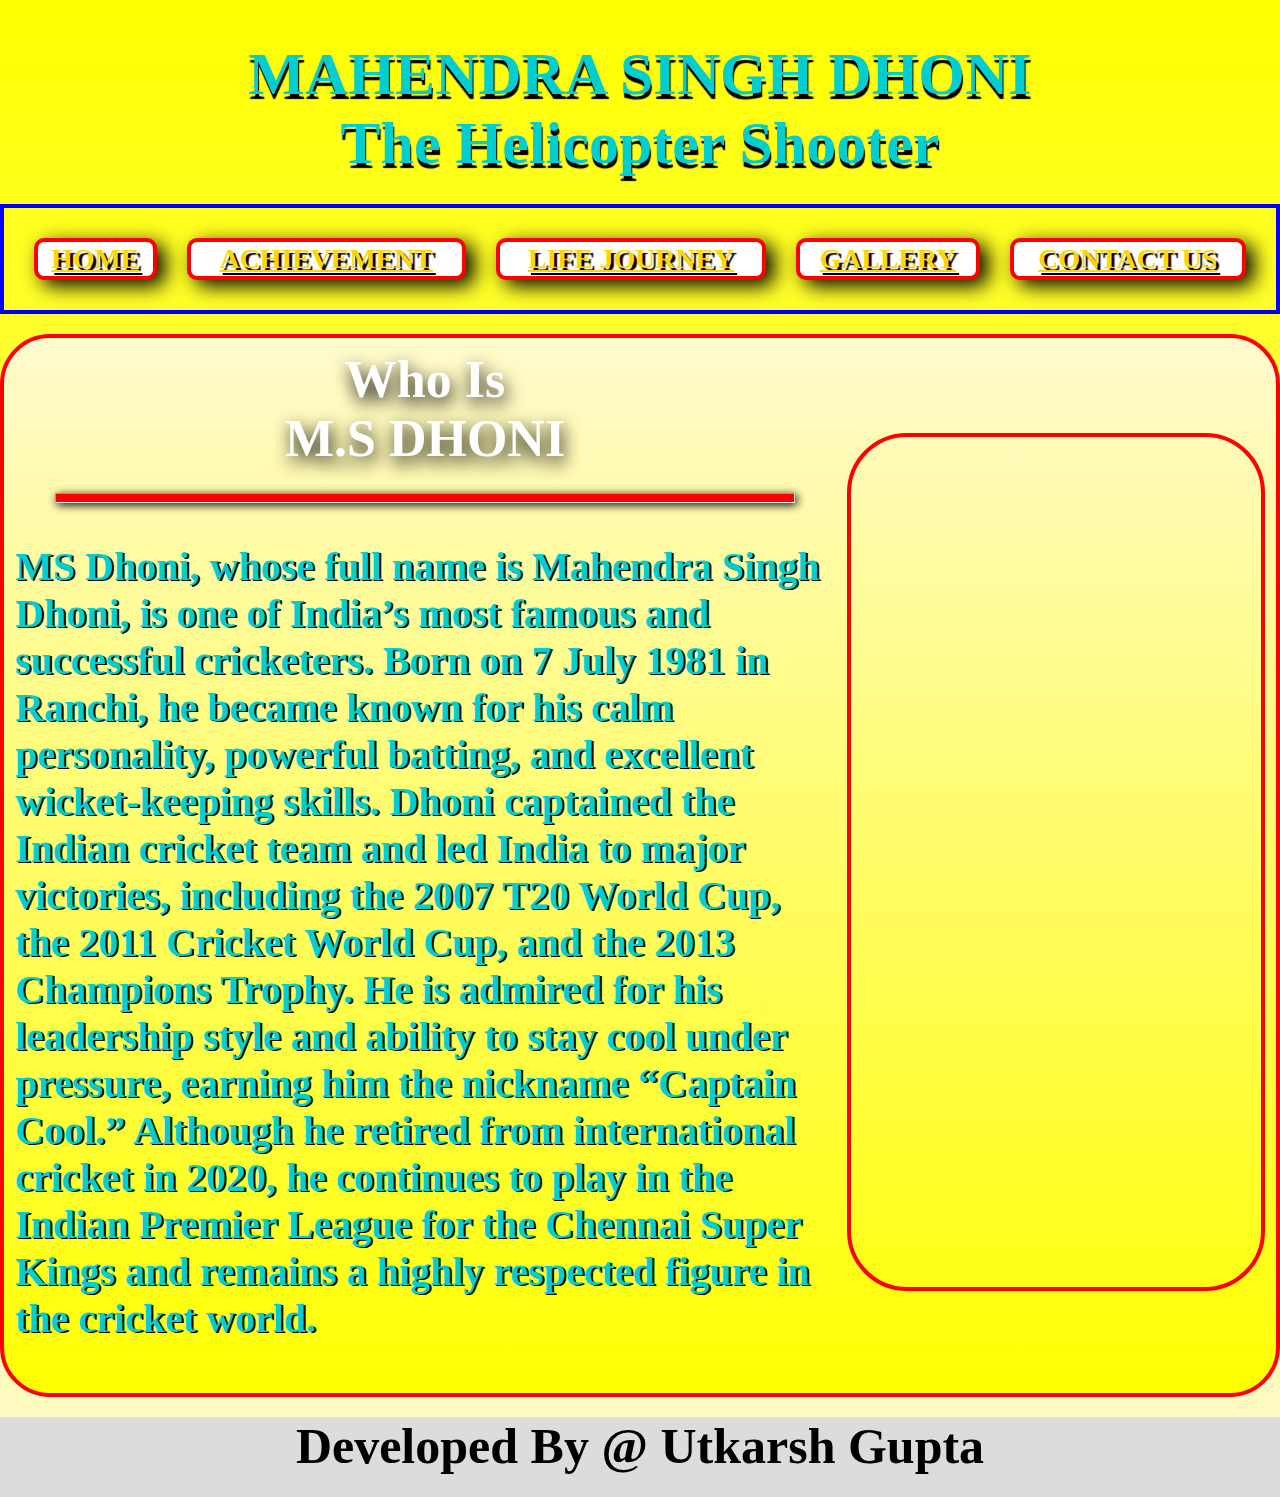
<file: index.html>
<!DOCTYPE html>

<html>
<head>
  <meta http-equiv="CONTENT-TYPE" content="text/html; charset=UTF-8">
  <title>M.S DHONI</title>
  <link rel="stylesheet" href="style.css">
</head>
<body>
  <h1>
   MAHENDRA SINGH DHONI<br>
      <font style="font-family: cursive">The Helicopter Shooter</font>
  </h1>
  <table>
    <tr>
      <td><a href="index.html">HOME</a></td>
      <td><a href="b.html">ACHIEVEMENT</a></td>
      <td><a href="c.html">LIFE JOURNEY</a></td>
      <td><a href="d.html">GALLERY</a></td>
      <td><a href="e.html">CONTACT US</a></td>
    </tr>
  </table>
  <table class="a">
    
    <tr>
      <td> <h1 class="h1">Who Is <br>M.S DHONI</h1><hr>
    <p>
      MS Dhoni, whose full name is Mahendra Singh Dhoni, is one of India’s most famous and successful cricketers. Born on 7 July 1981 in Ranchi, he became known for his calm personality, powerful batting, and excellent wicket-keeping skills. Dhoni captained the Indian cricket team and led India to major victories, including the 2007 T20 World Cup, the 2011 Cricket World Cup, and the 2013 Champions Trophy. He is admired for his leadership style and ability to stay cool under pressure, earning him the nickname “Captain Cool.” Although he retired from international cricket in 2020, he continues to play in the Indian Premier League for the Chennai Super Kings and remains a highly respected figure in the cricket world.
    </p>
      </td>
      <td>

  <iframe style="border-radius: 60px; border: 4px solid red;" width="410" height="850" src="https://www.youtube.com/embed/R3LtZcdvYfo" frameborder="2" allow=" autoplay;" referrerpolicy="strict-origin-when-cross-origin" allowfullscreen>
    
  </iframe>
  

      </td>
  </table>
      <div class="footer">
        Developed By @ Utkarsh Gupta
    </div>
</body>
</html>
</file>
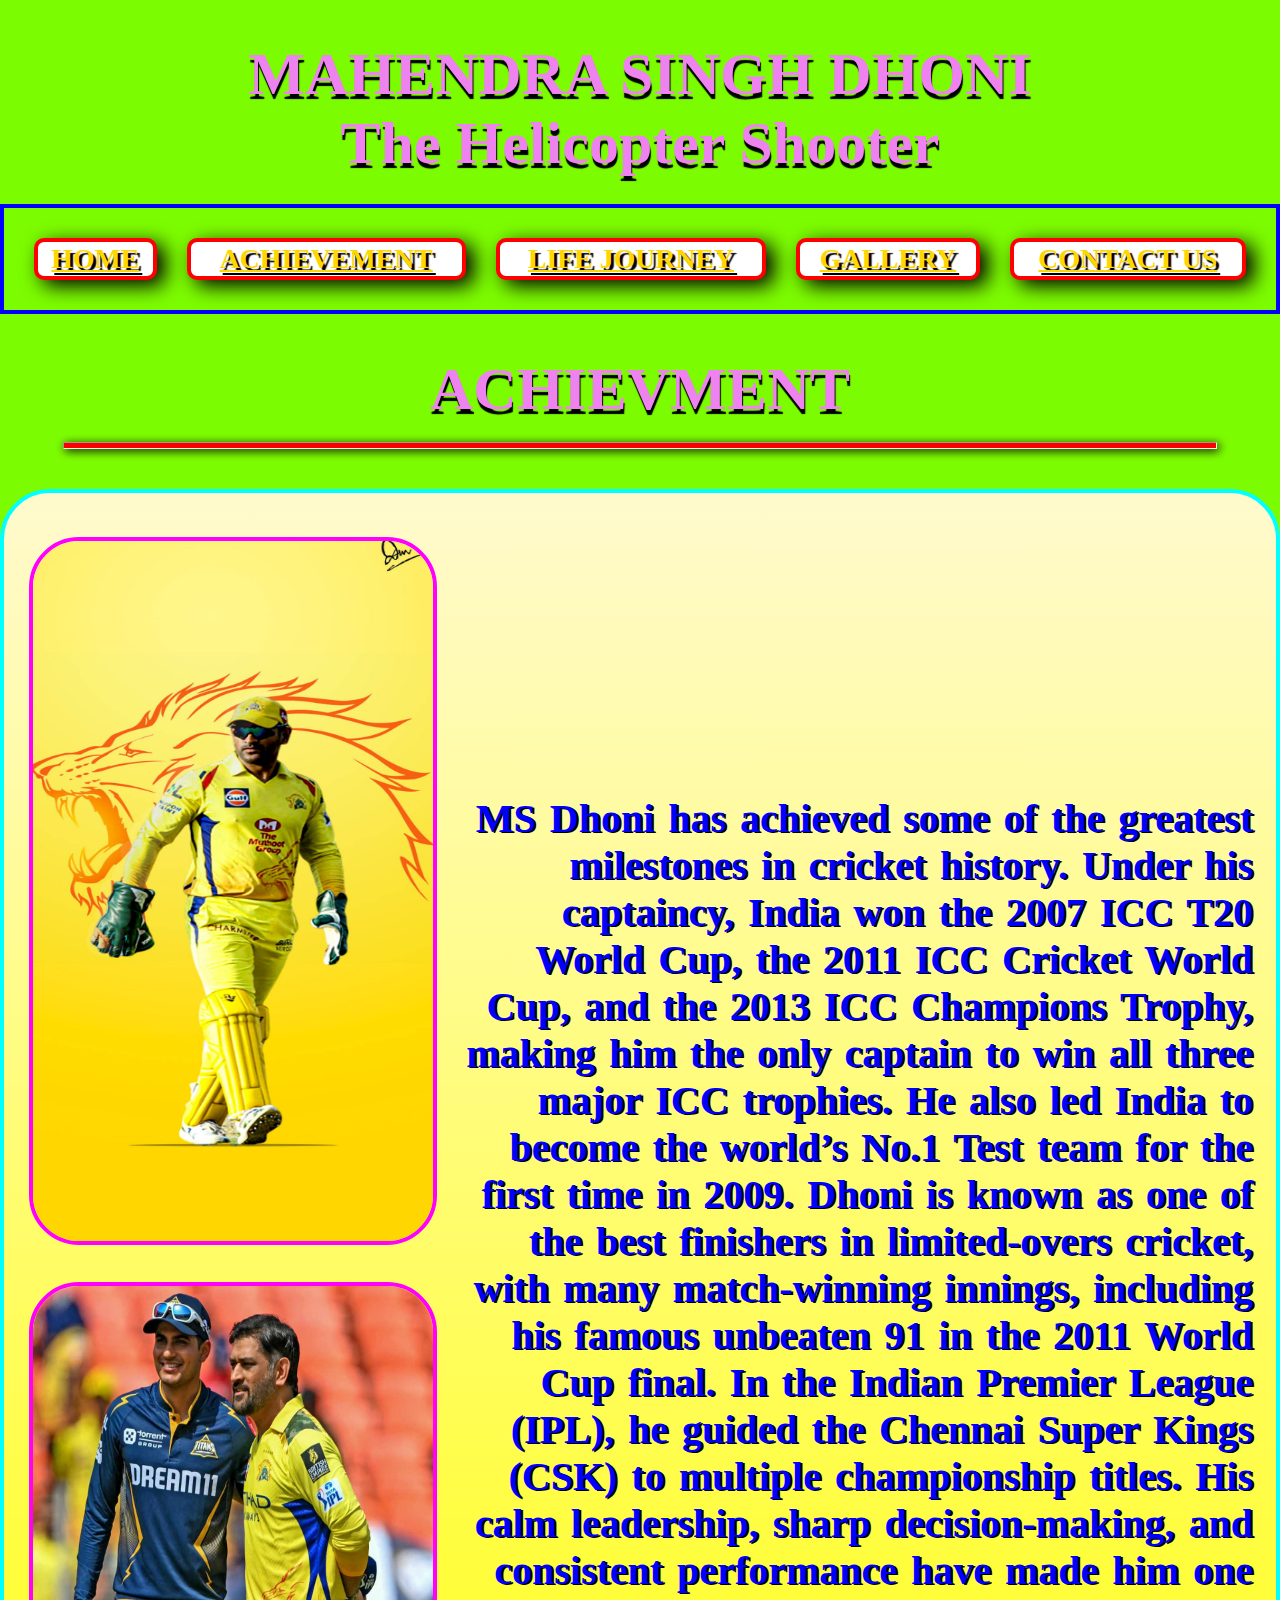
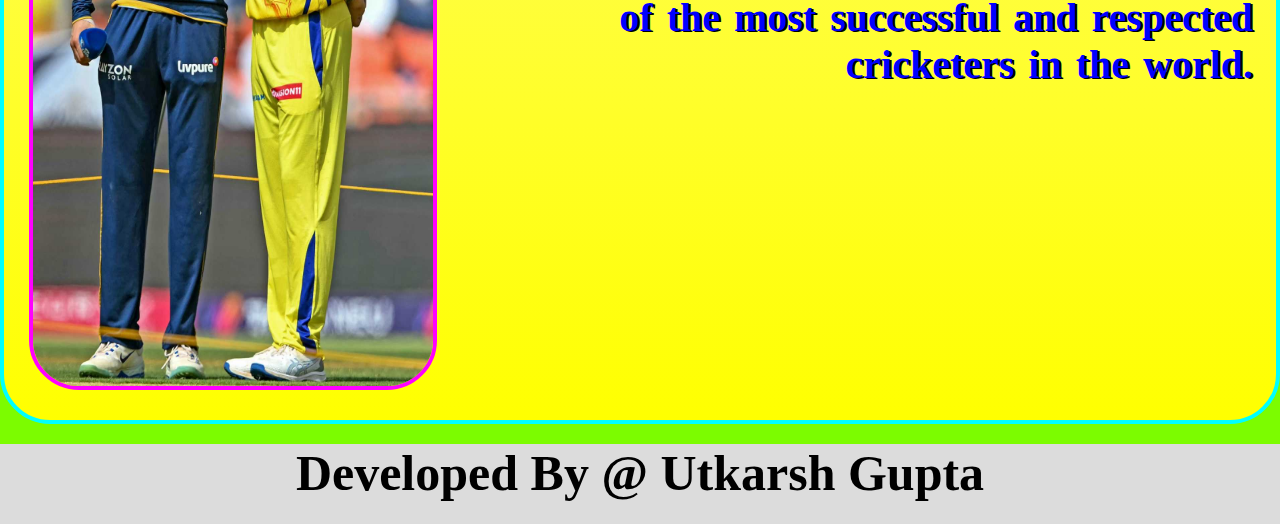
<file: b.html>
<!DOCTYPE html>

<html>
<head>
  <meta http-equiv="CONTENT-TYPE" content="text/html; charset=UTF-8">
  <title>M.S DHONI</title>
  <link rel="stylesheet" href="b.css">
</head>
<body>
  <h1>
   MAHENDRA SINGH DHONI<br>
      <font style="font-family: cursive">The Helicopter Shooter</font>
  </h1>
  <table>
    <tr>
      <td><a href="index.html">HOME</a></td>
      <td><a href="b.html">ACHIEVEMENT</a></td>
      <td><a href="c.html">LIFE JOURNEY</a></td>
      <td><a href="d.html">GALLERY</a></td>
      <td><a href="e.html">CONTACT US</a></td>
    </tr>
  </table>
  <h1> ACHIEVMENT</h1><hr>
  <table class="a">
    <tr>
      <td width="320">
        <img src="b.jpg" width="400"style="margin-top: 21px;"><br>
         <img src="e.jpg" style="margin-top: 30px;"width="400">

        
        </td>
      <td>
        <p>
      MS Dhoni has achieved some of the greatest milestones in cricket history. Under his captaincy, India won the 2007 ICC T20 World Cup, the 2011 ICC Cricket World Cup, and the 2013 ICC Champions Trophy, making him the only captain to win all three major ICC trophies. He also led India to become the world’s No.1 Test team for the first time in 2009. Dhoni is known as one of the best finishers in limited-overs cricket, with many match-winning innings, including his famous unbeaten 91 in the 2011 World Cup final. In the Indian Premier League (IPL), he guided the Chennai Super Kings (CSK) to multiple championship titles. His calm leadership, sharp decision-making, and consistent performance have made him one of the most successful and respected cricketers in the world.
      </p>
      </td>

    </tr>
    
  </table>
      <div class="footer">
        Developed By @ Utkarsh Gupta
    </div>
</body>
</html>
</file>
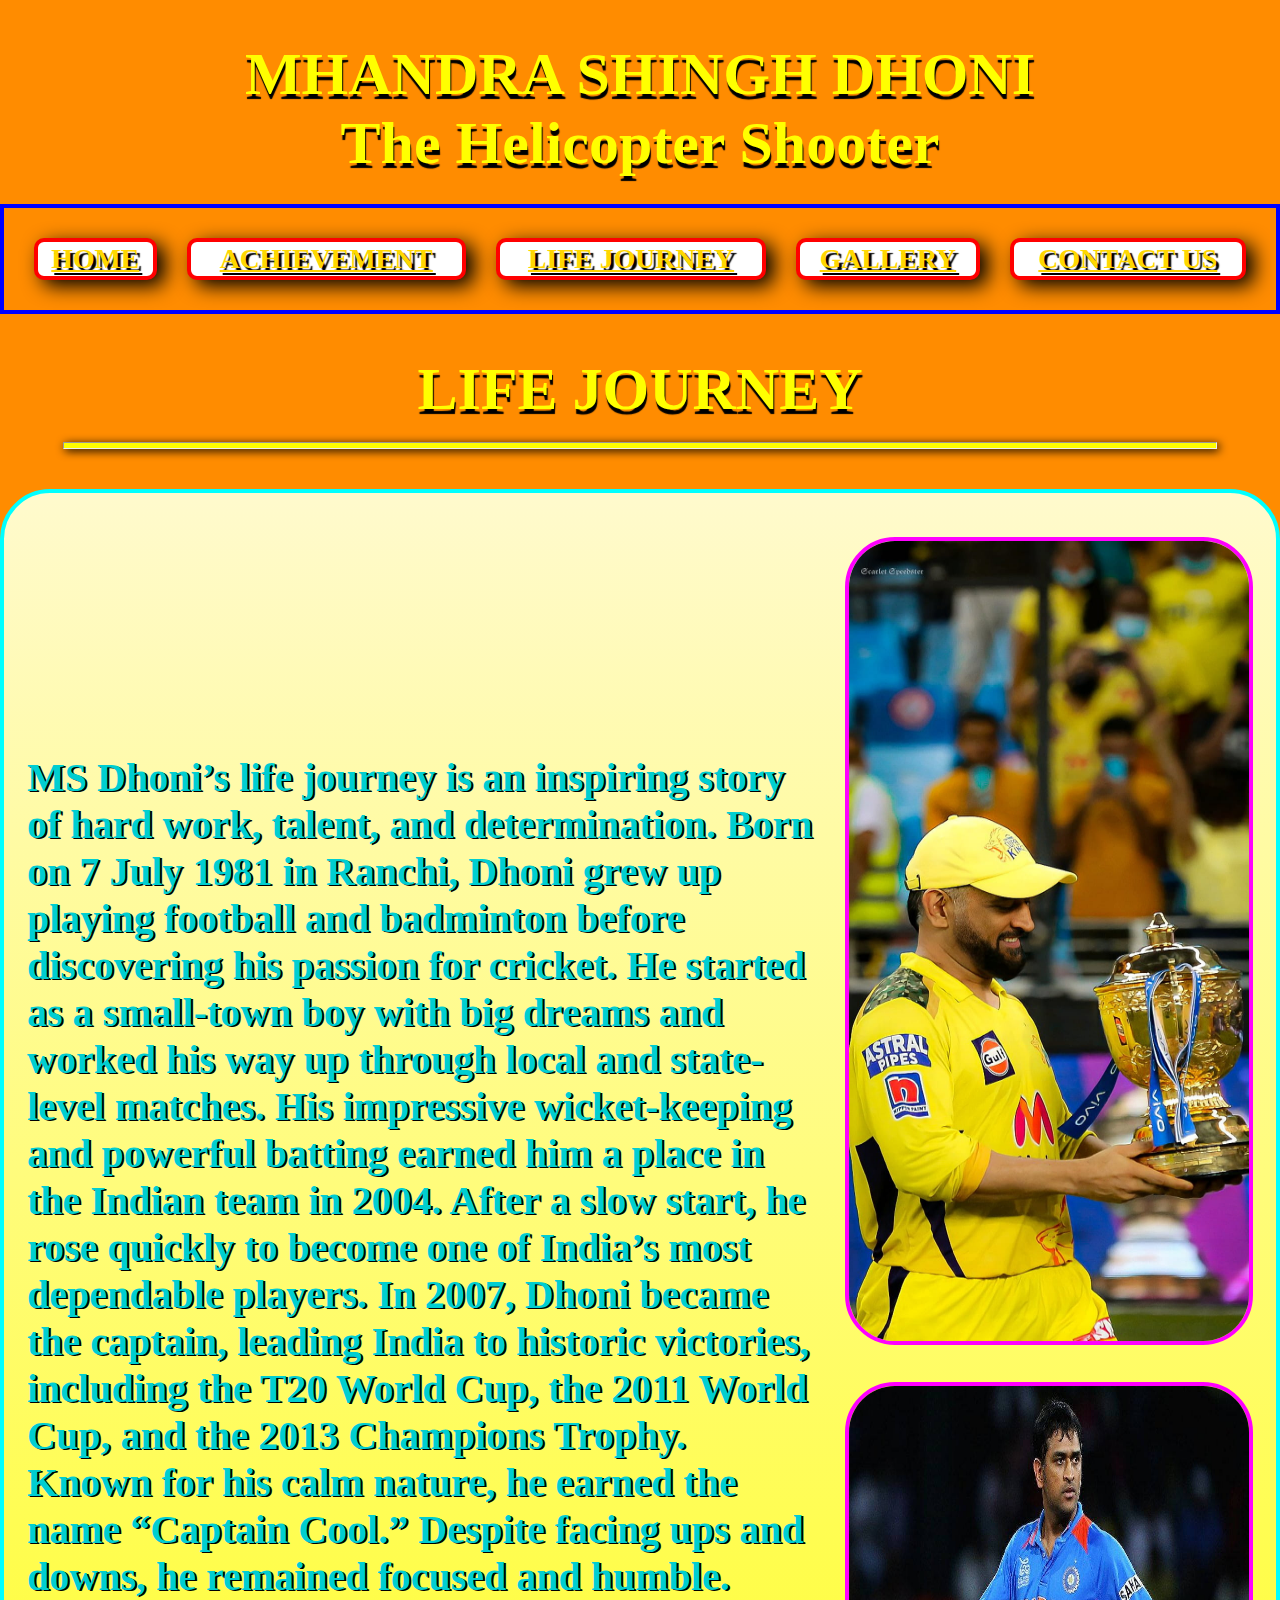
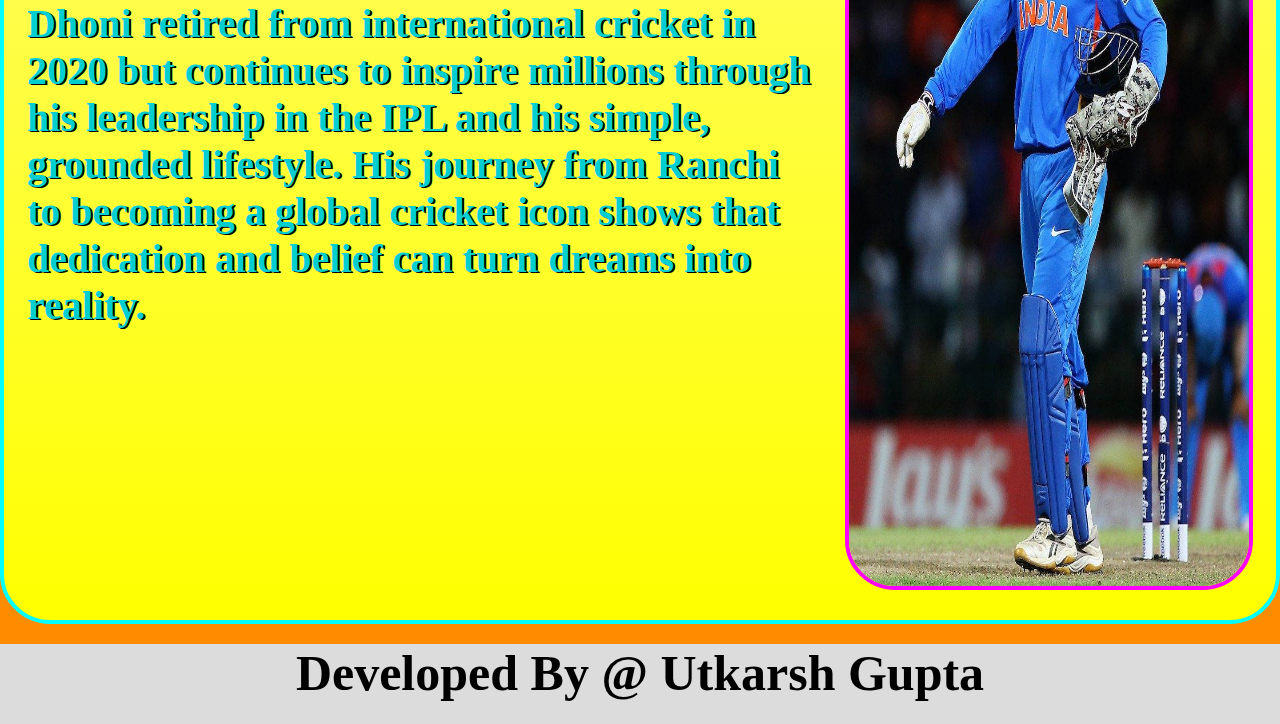
<file: c.html>
<!DOCTYPE html>

<html>
<head>
  <meta http-equiv="CONTENT-TYPE" content="text/html; charset=UTF-8">
  <title>M.S DHONI</title>
  <link rel="stylesheet" href="c.css">
</head>
<body>
  <h1>
   MHANDRA SHINGH DHONI<br>
      <font style="font-family: cursive">The Helicopter Shooter</font>
  </h1>
  <table>
    <tr>
      <td><a href="index.html">HOME</a></td>
      <td><a href="b.html">ACHIEVEMENT</a></td>
      <td><a href="c.html">LIFE JOURNEY</a></td>
      <td><a href="d.html">GALLERY</a></td>
      <td><a href="e.html">CONTACT US</a></td>
    </tr>
  </table>
  <h1> LIFE JOURNEY</h1><hr>
  <table class="a">
    <tr>
            <td>
        <p>
      MS Dhoni’s life journey is an inspiring story of hard work, talent, and determination. Born on 7 July 1981 in Ranchi, Dhoni grew up playing football and badminton before discovering his passion for cricket. He started as a small-town boy with big dreams and worked his way up through local and state-level matches. His impressive wicket-keeping and powerful batting earned him a place in the Indian team in 2004. After a slow start, he rose quickly to become one of India’s most dependable players. In 2007, Dhoni became the captain, leading India to historic victories, including the T20 World Cup, the 2011 World Cup, and the 2013 Champions Trophy. Known for his calm nature, he earned the name “Captain Cool.” Despite facing ups and downs, he remained focused and humble. Dhoni retired from international cricket in 2020 but continues to inspire millions through his leadership in the IPL and his simple, grounded lifestyle. His journey from Ranchi to becoming a global cricket icon shows that dedication and belief can turn dreams into reality.
      </p>
      </td>

      <td width="320">
 <img src="a.jpg" width="400"style="margin-top: 21px;"><br>
         <img src="h.jpg" style="margin-top: 30px;"width="400">

        
        </td>

    </tr>
    
  </table>
      <div class="footer">
        Developed By @ Utkarsh Gupta
    </div>
</body>
</html>
</file>
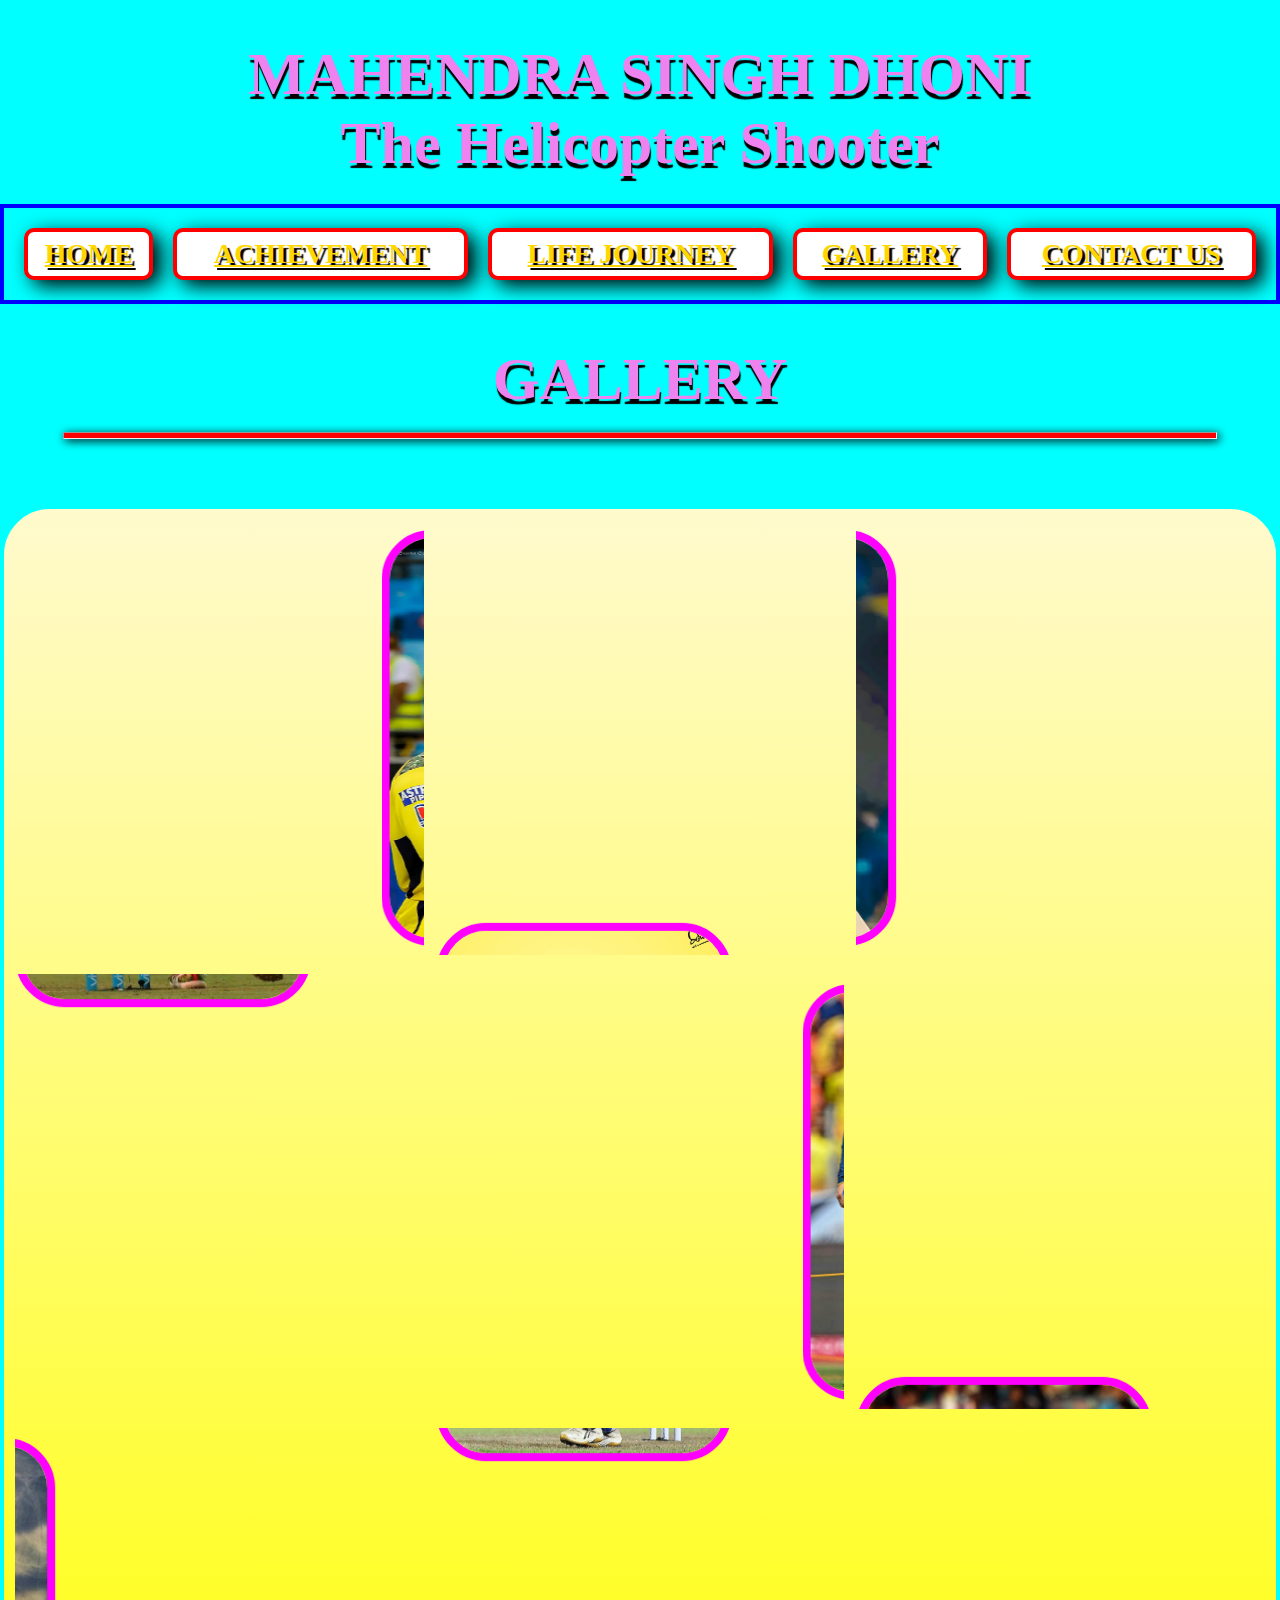
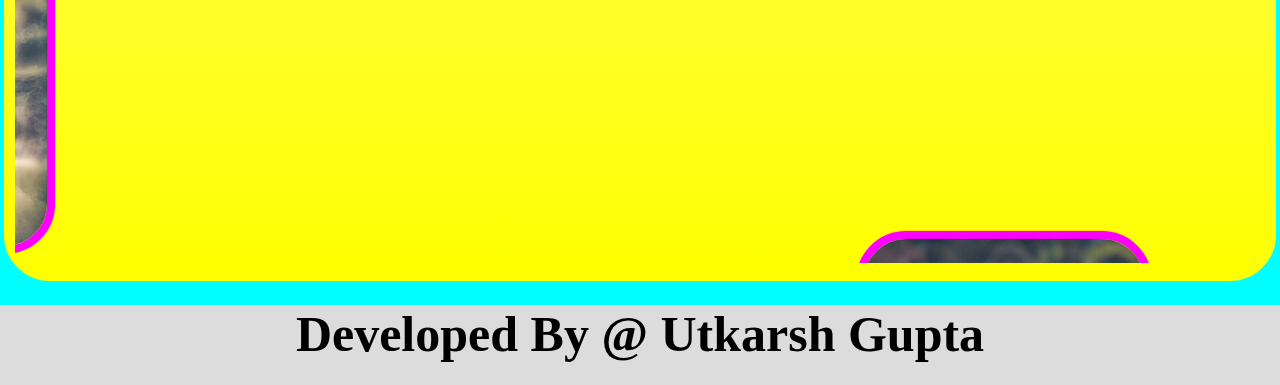
<file: d.html>
<!DOCTYPE html>

<html>
<head>
  <meta http-equiv="CONTENT-TYPE" content="text/html; charset=UTF-8">
  <title>M.S DHONI</title>
  <link rel="stylesheet" href="d.css">
</head>
<body>
  <h1>
  MAHENDRA SINGH DHONI <br>
      <font style="font-family: cursive">The Helicopter Shooter</font>
  </h1>
  <table>
    <tr>
      <td><a href="index.html">HOME</a></td>
      <td><a href="b.html">ACHIEVEMENT</a></td>
      <td><a href="c.html">LIFE JOURNEY</a></td>
      <td><a href="d.html">GALLERY</a></td>
      <td><a href="e.html">CONTACT US</a></td>
    </tr>
  </table>
  <h1> GALLERY</h1><hr>
  <table class="a">
    <tr>
      <td width="320">
        <marquee direction="left" scrollamount="5"><img src="a.jpg" width="400"></marquee>
        
        </td>
      <td width="320">
         <marquee direction="up" scrollamount="5"><img src="b.jpg" width="400">
        
        </td>
      <td width="320">
        <marquee direction="right" scrollamount="5"> <img src="c.jpg" width="400">
        </td>
       </tr>
    <tr>
      <td width="320">
        <marquee direction="down" scrollamount="5"> <img src="d.jpg" width="400">
        
        </td>
      <td width="320">
      <marquee direction="left" scrollamount="5">   <img src="e.jpg" width="400">
        
        </td>
      <td width="320">
      <marquee direction="up" scrollamount="5">   <img src="f.jpg" width="400">
        </td>
       </tr>
    <tr>
      <td width="320">
       <marquee direction="right" scrollamount="5">  <img src="g.jpg" width="400">
        
        </td>
      <td width="320">
      <marquee direction="down" scrollamount="5">   <img src="h.jpg" width="400">
        
        </td>
     <marquee direction="left" scrollamount="5">  <td width="320">
       <marquee direction="up" scrollamount="5">  <img src="i.jpg" width="400">
        </td>
       </tr>
  </table>
      <div class="footer">
        Developed By @ Utkarsh Gupta
    </div>
</body>
</html>
</file>
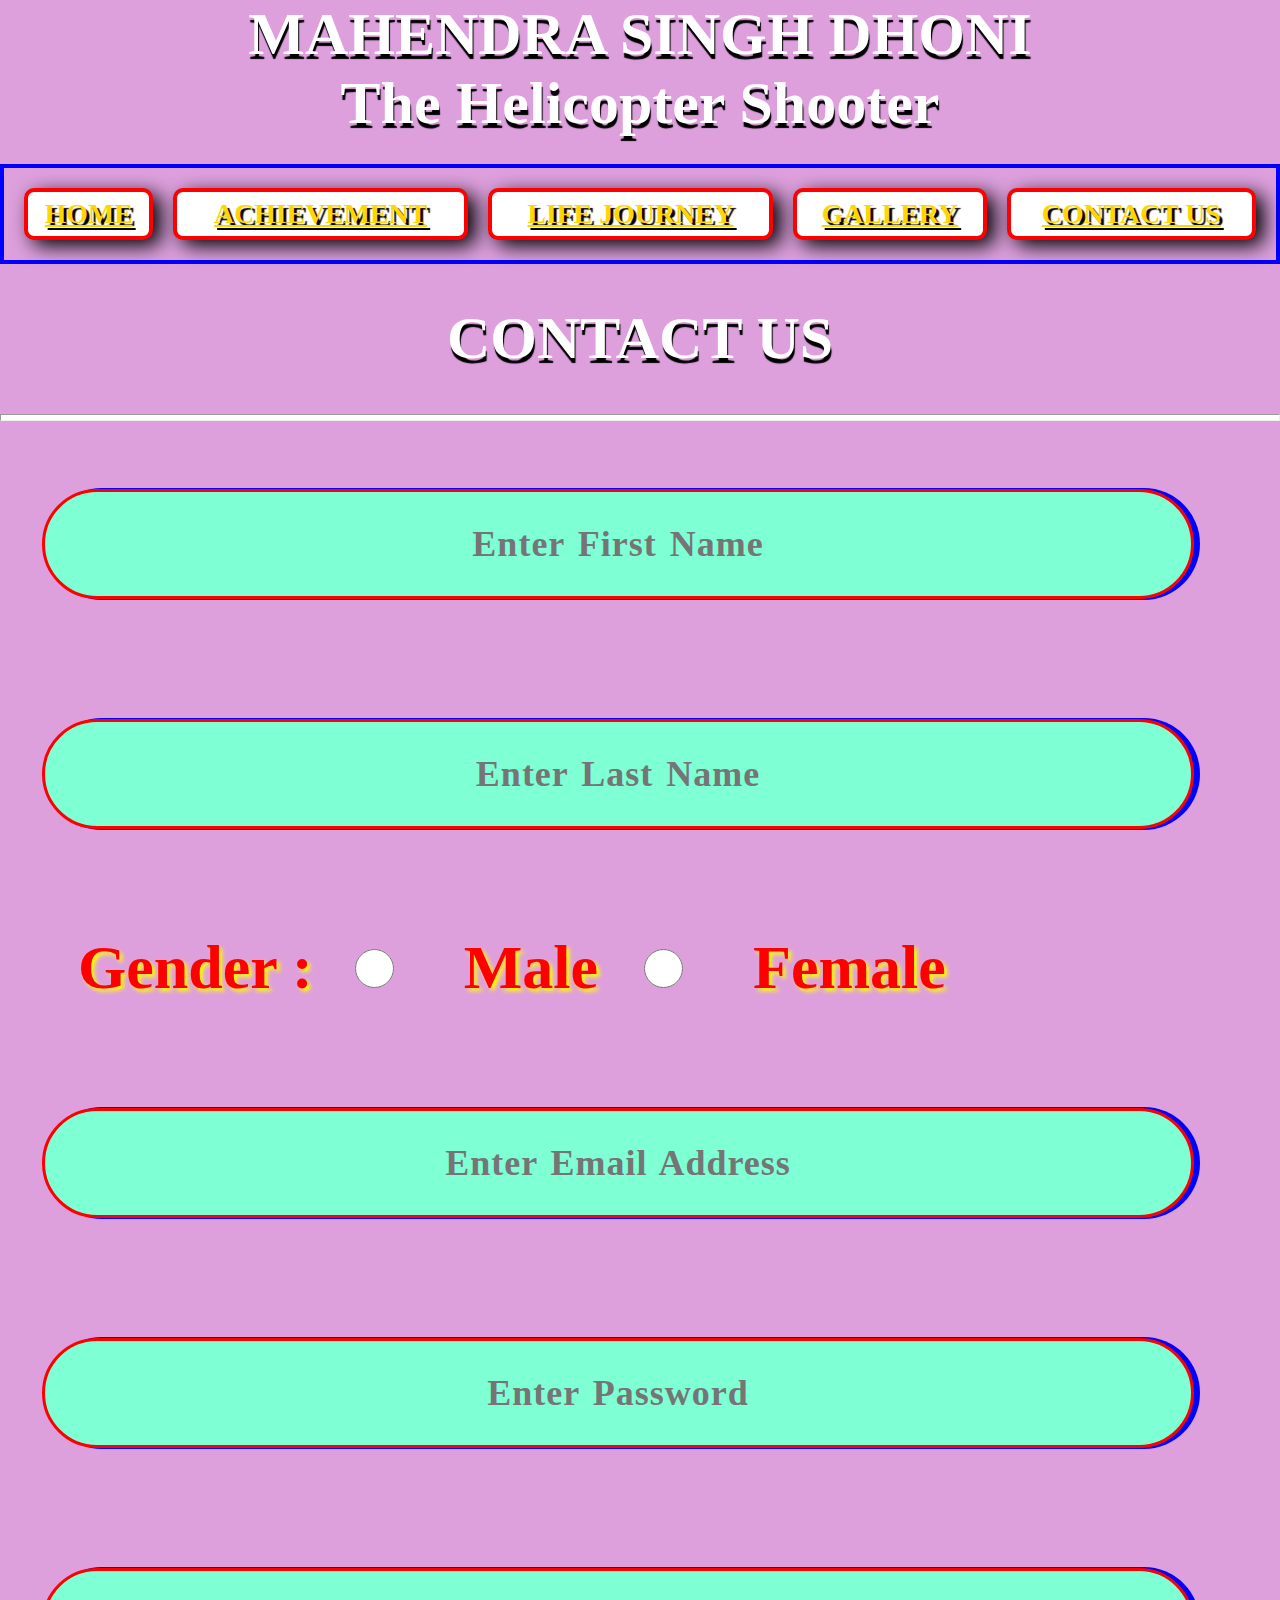
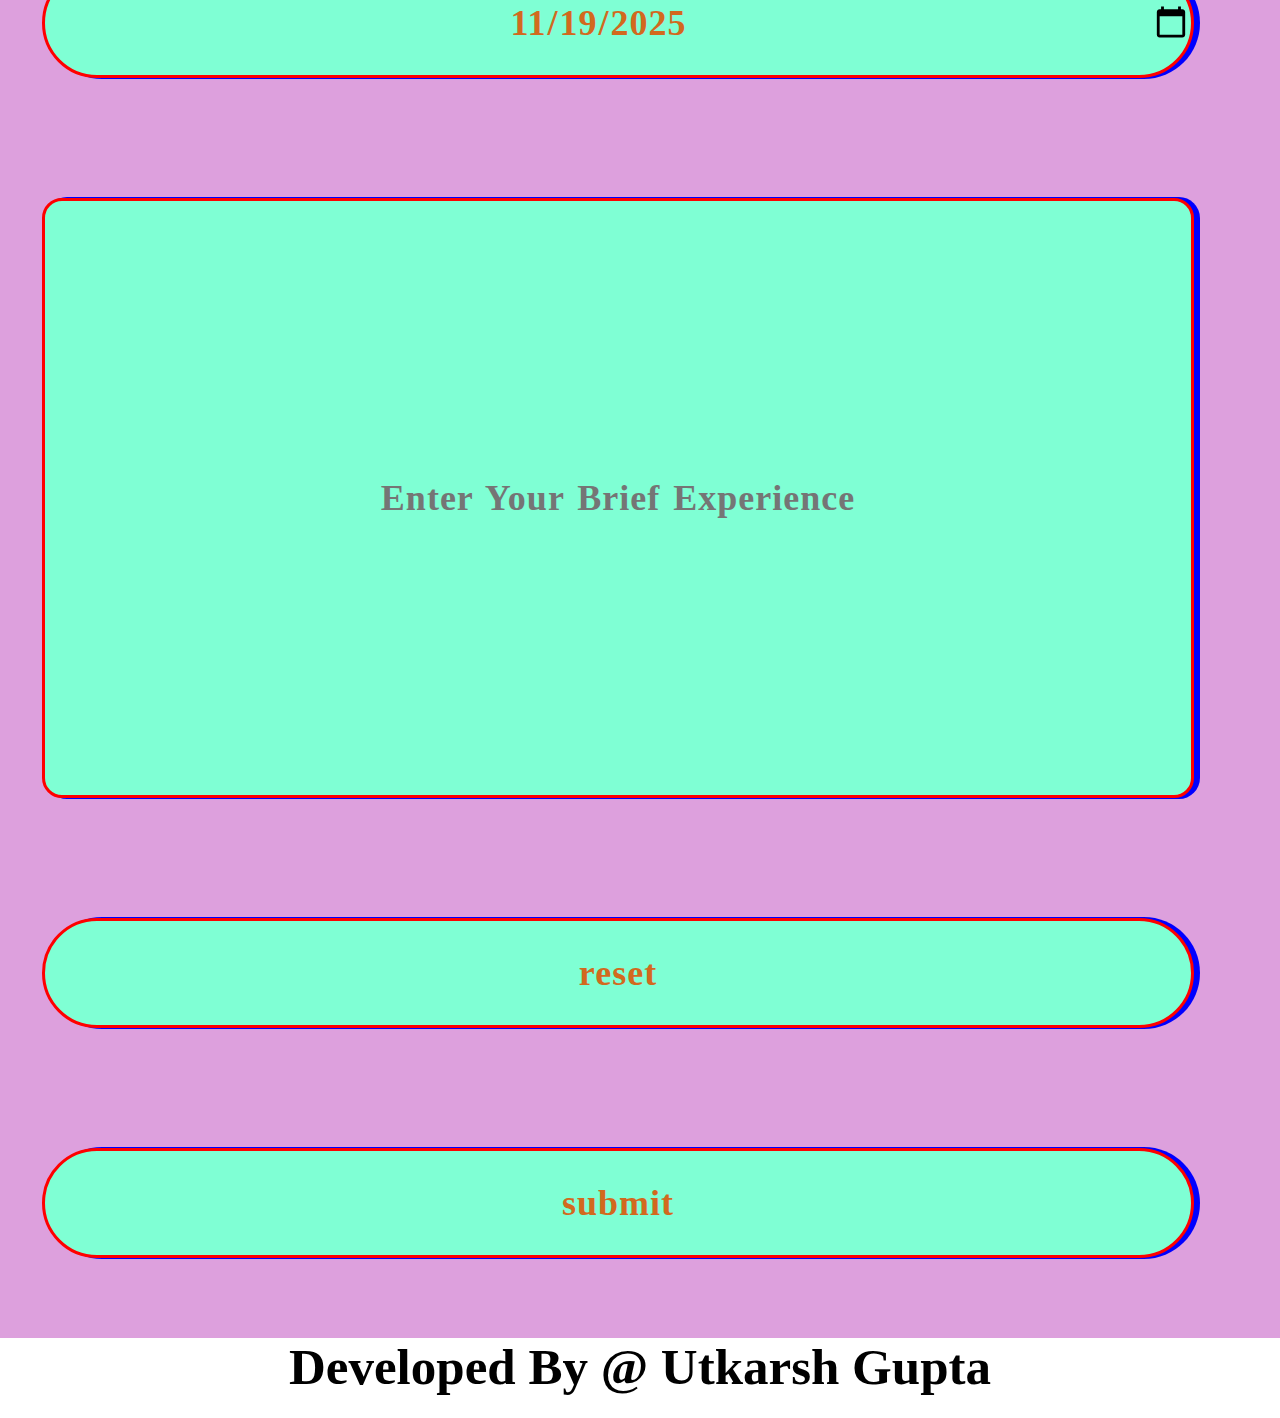
<file: e.html>
<html>
<head>
  <meta http-equiv="CONTENT-TYPE" content="text/html; charset=UTF-8">
  <title>M.S DHONI</title>
  <link rel="stylesheet" href="e.css">
</head>
<body>
  <h1>
 MAHENDRA SINGH DHONI  <br>
      <font style="font-family: cursive">The Helicopter Shooter</font>
  </h1>
  <table>
    <tr>
      <td><a href="index.html">HOME</a></td>
      <td><a href="b.html">ACHIEVEMENT</a></td>
      <td><a href="c.html">LIFE JOURNEY</a></td>
      <td><a href="d.html">GALLERY</a></td>
      <td><a href="e.html">CONTACT US</a></td>
    </tr>
  </table>
  <h1> CONTACT US </h1><hr>
    
        <form>
<input type="text" placeholder="Enter First Name">
<input type="text" placeholder="Enter Last Name"><br>
            <font class="w">Gender :</font><input type="radio" name="button"style="width: 39px; height: 39px; box-shadow: 0px 0px 0px 0px ;" class="qq"><font class="ww">Male</font>
            <input type="radio" name="button" style="width: 39px; height: 39px; box-shadow: 0px 0px 0px 0px ;" class="q"><font class="www">Female</font>
<input type="email" placeholder="Enter Email Address">
<input type="text" placeholder="Enter Password">
<input type="date" value="2025-11-19">
<input type="text" placeholder="Enter Your Brief Experience" style="height: 600px; border-radius: 20px;">
<input type="reset" value="reset">
<input type="submit" value="submit">

        </form>
    
    <div class="footer">
        Developed By @ Utkarsh Gupta
    </div>
</body>
</html>
</file>
<file: style.css>
body{
  margin: 0px;
  background: linear-gradient(yellow, lemonchiffon);
  background-repeat: no-repeat;
  
}
h1{
  text-align: center;
  font-size: 60px;
  color: darkturquoise;
  text-shadow: 1px 5px 1px black;
}
.h1{
  margin-top: 1px;
  text-align: center;
  font-size: 52px;
  color:  white;
  text-shadow: 2px 7px 18px black;
}
table{
  height: 100px;
  margin-top: -14px;
  border-spacing: 30px;
  font-size: 27.8px;
  border: 4px solid blue;
  margin-left: 0px;
  width: 100%;
}
table tr td{
   height: 30px;
  color: gold;
  font-weight: bold;
  text-align: center;
  border-radius: 10px;
  border: 4px solid red;
  background: white;
  box-shadow: 8px 6px 20px 0px black;
}
td a{
   text-shadow: 3px 3px 1px black;
  color: gold;
}
.a{
  margin-top: 20px;
  border: 4px solid red;
  margin-bottom: 20px;
  width: 100%;
  border-radius: 50px;
  border-spacing: 10px;
  height: 860px;
  background: linear-gradient(lemonchiffon, yellow);
}
.a tr td{
   height: 30px;
  color: gold;
  font-weight: bold;
  text-align: center;
  border-radius: 0px;
  border: 0px solid red;
  background: transparent;
  box-shadow: 0px 0px 0px 0px;
}
hr{
  width: 90%;
  margin-top: -10px;
  height: 8px;
  background: red;
  box-shadow: 2px 2px 10px black;
}

p{
  font-family: cursive;
  font-size: 40px;
  text-align: left;
  font-weight: bold;
  color:darkturquoise;
  text-shadow: 2px 1px 0px black;
}


.footer{
       
       font-size: 50px;
       margin-top: 20px;
       height: 80px;
       background: gainsboro;
       color: black;
       font-family: serif;
       font-weight: bold;
       text-align: center;
  }
</file>
<file: b.css>
body{
  margin: 0px;
  background: lawngreen;
  background-repeat: no-repeat;
  
}
h1{
  text-align: center;
  font-size: 60px;
  color: violet;
  text-shadow: 1px 5px 1px black;
}
.h1{
  margin-top: -391px;
  text-align: center;
  font-size: 51px;
  color:  white;
  text-shadow: 2px 7px 18px black;
}
table{
  height: 100px;
  margin-top: -14px;
  border-spacing: 30px;
  font-size: 27.8px;
  border: 4px solid blue;
  margin-left: 0px;
  width: 100%;
}
table tr td{
   height: 30px;
  color: gold;
  font-weight: bold;
  text-align: center;
  border-radius: 10px;
  border: 4px solid red;
  background: white;
  box-shadow: 8px 6px 20px 0px black;
}
td a{
   text-shadow: 3px 3px 1px black;
  color: gold;
}
.a{
  margin-top: 40px;
  border: 4px solid aqua;
  margin-bottom: 0px;
  width: 100%;
  border-radius: 50px;
  border-spacing: 22px;
  height: 860px;
  background: linear-gradient(lemonchiffon, yellow);
}
.a tr td{
   height: 30px;
  color: gold;
  font-weight: bold;
  text-align: center;
  border-radius: 0px;
  border: 0px solid red;
  background: transparent;
  box-shadow: 0px 0px 0px 0px;
}
.a img{
  border: 4px solid magenta;
  margin-top: -420px;
  margin-left: 2px;
  border-radius: 50px;
  height: 700px;
}
.a i{
    margin-top: 220px;
}
hr{
  width: 90%;
  margin-top: -22px;
  height: 5px;
  background: red;
  box-shadow: 2px 2px 10px black;
}

p{
  word-spacing: 4px;
  margin-top: 10px;
  font-family: cursive;
  font-size: 40px;
  text-align: right;
  font-weight: bold;
  color: blue;
  text-shadow: 2px 1px 0px black;
}


.footer{
       
       font-size: 50px;
       margin-top: 20px;
       height: 80px;
       background: gainsboro;
       color: black;
       font-family: serif;
       font-weight: bold;
       text-align: center;
  }
</file>
<file: c.css>
body{
  margin: 0px;
  background: darkorange;
  background-repeat: no-repeat;
  
}
h1{
  text-align: center;
  font-size: 60px;
  color: yellow;
  text-shadow: 1px 5px 1px black;
}
.h1{
  margin-top: -391px;
  text-align: center;
  font-size: 51px;
  color:  white;
  text-shadow: 2px 7px 18px black;
}
table{
  height: 100px;
  margin-top: -14px;
  border-spacing: 30px;
  font-size: 27.8px;
  border: 4px solid blue;
  margin-left: 0px;
  width: 100%;
}
table tr td{
   height: 30px;
  color: gold;
  font-weight: bold;
  text-align: center;
  border-radius: 10px;
  border: 4px solid red;
  background: white;
  box-shadow: 8px 6px 20px 0px black;
}
td a{
   text-shadow: 3px 3px 1px black;
  color: gold;
}
.a{
  margin-top: 40px;
  border: 4px solid aqua;
  margin-bottom: 0px;
  width: 100%;
  border-radius: 50px;
  border-spacing: 22px;
  height: 860px;
  background: linear-gradient(lemonchiffon, yellow);
}
.a tr td{
   height: 30px;
  color: gold;
  font-weight: bold;
  text-align: center;
  border-radius: 0px;
  border: 0px solid red;
  background: transparent;
  box-shadow: 0px 0px 0px 0px;
}
.a img{
  border: 4px solid magenta;
  margin-top: -420px;
  margin-left: 2px;
  border-radius: 50px;
  height: 800px;
}
hr{
  width: 90%;
  margin-top: -22px;
  height: 5px;
  background: yellow;
  box-shadow: 2px 2px 10px black;
}

p{
  margin-top: 10px;
  font-family: cursive;
  font-size: 40px;
  text-align: left;
  font-weight: bold;
  color:darkturquoise;
  text-shadow: 2px 1px 0px black;
}


.footer{
       
       font-size: 50px;
       margin-top: 20px;
       height: 80px;
       background: gainsboro;
       color: black;
       font-family: serif;
       font-weight: bold;
       text-align: center;
  }
</file>
<file: d.css>
body{
  margin: 0px;
  background: aqua;
  background-repeat: no-repeat;
  
}
h1{
  text-align: center;
  font-size: 60px;
  color: violet;
  text-shadow: 1px 5px 1px black;
}
.h1{
  margin-top: -391px;
  text-align: center;
  font-size: 51px;
  color:  white;
  text-shadow: 2px 7px 18px black;
}
table{
  height: 100px;
  margin-top: -14px;
  border-spacing: 20px;
  font-size: 27.8px;
  border: 4px solid blue;
  margin-left: 0px;
  width: 100%;
}
table tr td{
   height: 30px;
  color: gold;
  font-weight: bold;
  text-align: center;
  border-radius: 10px;
  border: 4px solid red;
  background: white;
  box-shadow: 8px 6px 20px 0px black;
}
td a{
   text-shadow: 3px 3px 1px black;
  color: gold;
}
.a{
  margin-top: 40px;
  border: 4px solid aqua;
  margin-bottom: 0px;
  width: 100%;
  border-radius: 50px;
  border-spacing: 10px;
  height: 860px;
  background: linear-gradient(lemonchiffon, yellow);
}
.a tr td{
   height: 30px;
  color: gold;
  font-weight: bold;
  text-align: center;
  border-radius: 0px;
  border: 0px solid red;
  background: transparent;
  box-shadow: 0px 0px 0px 0px;
}
.a img{
  margin: 2px;
  width: 280px;
  border: 8px solid magenta;
  margin-top: 10px;
  margin-left: 0px;
  border-radius: 50px;
  height: 400px;
}
hr{
  width: 90%;
  margin-top: -22px;
  height: 5px;
  background: red;
  box-shadow: 2px 2px 10px black;
}

p{
  margin-top: -390px;
  font-family: cursive;
  font-size: 56px;
  text-align: left;
  font-weight: bold;
  color:darkturquoise;
  text-shadow: 2px 1px 0px black;
}


.footer{
       
       font-size: 50px;
       margin-top: 20px;
       height: 80px;
       background: gainsboro;
       color: black;
       font-family: serif;
       font-weight: bold;
       text-align: center;
  }
</file>
<file: e.css>
body{
  margin: 0px;
  background: plum;
  background-repeat: no-repeat;
  
}
h1{
  text-align: center;
  font-size: 60px;
  color: white;
  text-shadow: 1px 5px 1px black;
}
hr{
  height: 5px;
  background: white;
}
.h1{
  margin-top: -391px;
  text-align: center;
  font-size: 51px;
  color:  white;
  text-shadow: 2px 7px 18px black;
}
table{
  height: 100px;
  margin-top: -14px;
  border-spacing: 20px;
  font-size: 27.8px;
  border: 4px solid blue;
  margin-left: 0px;
  width: 100%;
}
table tr td{
   height: 30px;
  color: gold;
  font-weight: bold;
  text-align: center;
  border-radius: 10px;
  border: 4px solid red;
  background: white;
  box-shadow: 8px 6px 20px 0px black;
}
td a{
   text-shadow: 3px 3px 1px black;
  color: gold;
}
input{
       letter-spacing: 1px;
       word-spacing: 3px;
       box-shadow: 5px 0px 0px 1px blue;
       border: 3px solid red;
       margin: 60px;
       margin-left: 42px;
       border-radius: 90px;
       text-align: center;
       width: 90%;
       height: 110px;
       background: aquamarine;
       font-family: casual;
       font-weight: bolder;
       color: chocolate;
       font-size: 36px;
}

.w{
       text-shadow: 3px 3px 4px yellow;
       color: red;
       font-family: casual;
       font-size: 62px;
       margin-top: 55px;
       margin-left: 78px;
       font-weight: bold;
}
.ww{
       font-weight: bold;
       text-shadow: 3px 3px 4px yellow;
       color: red;
       font-family: casual;
       font-size: 62px;
       height: 63px;
       margin-left: 10px;
}
.www{
       font-weight: bold;
       text-shadow: 3px 3px 4px yellow;
       color: red;
       font-family: casual;
       font-size: 62px;
       margin-top: 0px;
       margin-left: 10px;
}
.footer{
       font-size: 51px;
       margin-top: 20px;
       height: 80px;
       background: white;
       color: black;
       font-family: serif;
       font-weight: bold;
       text-align: center;
             }
</file>
